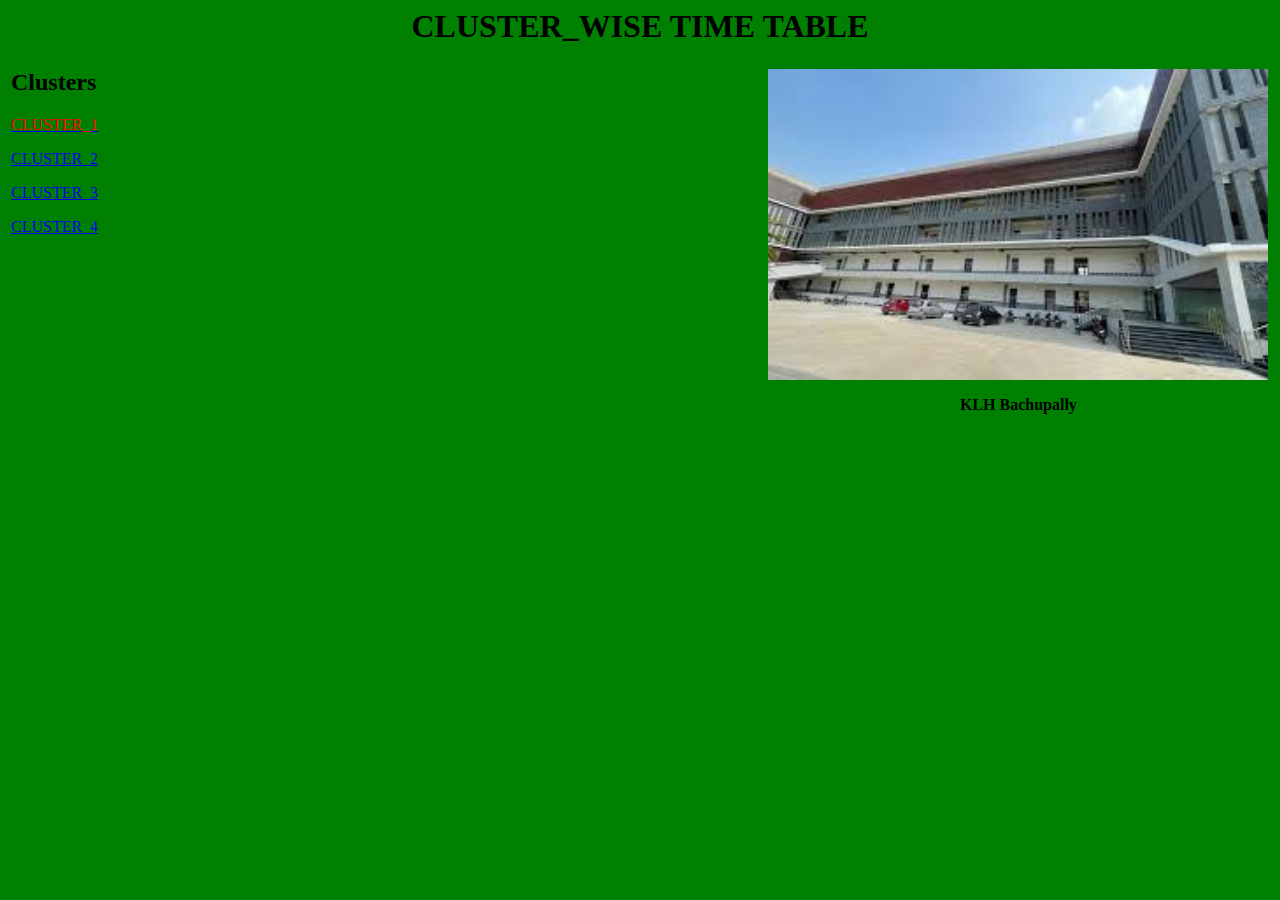
<file: index.html>
<html>
<head>
    <title>Cluster Wise Time Table</title>
</head>
<body bgcolor="green">
<h1 align="center">CLUSTER_WISE TIME TABLE</h2>

<table width="100%" border="0">
    <tr>
        <td width="60%" valign="top">
            <h2>Clusters</h2>
                

            <p>
                <a href="cluster1.html"><font color="red">CLUSTER_1</font></a><br>
    
            </p>

            <p>
                <a href="cluster2.html">CLUSTER_2</a><br>
            
            </p>

            <p>
                <a href="cluster3.html">CLUSTER_3</a><br>
        
            </p>

            <p>
                <a href="cluster4.html">CLUSTER_4</a><br>
            
            </p>
        </td>


        <td width="40%" align="center">
            <img src="[data-uri]" alt="University Image" width="500">
            <p><b>KLH Bachupally</b></p>
        </td>
    </tr>
</table>

</body>
</html>
</file>
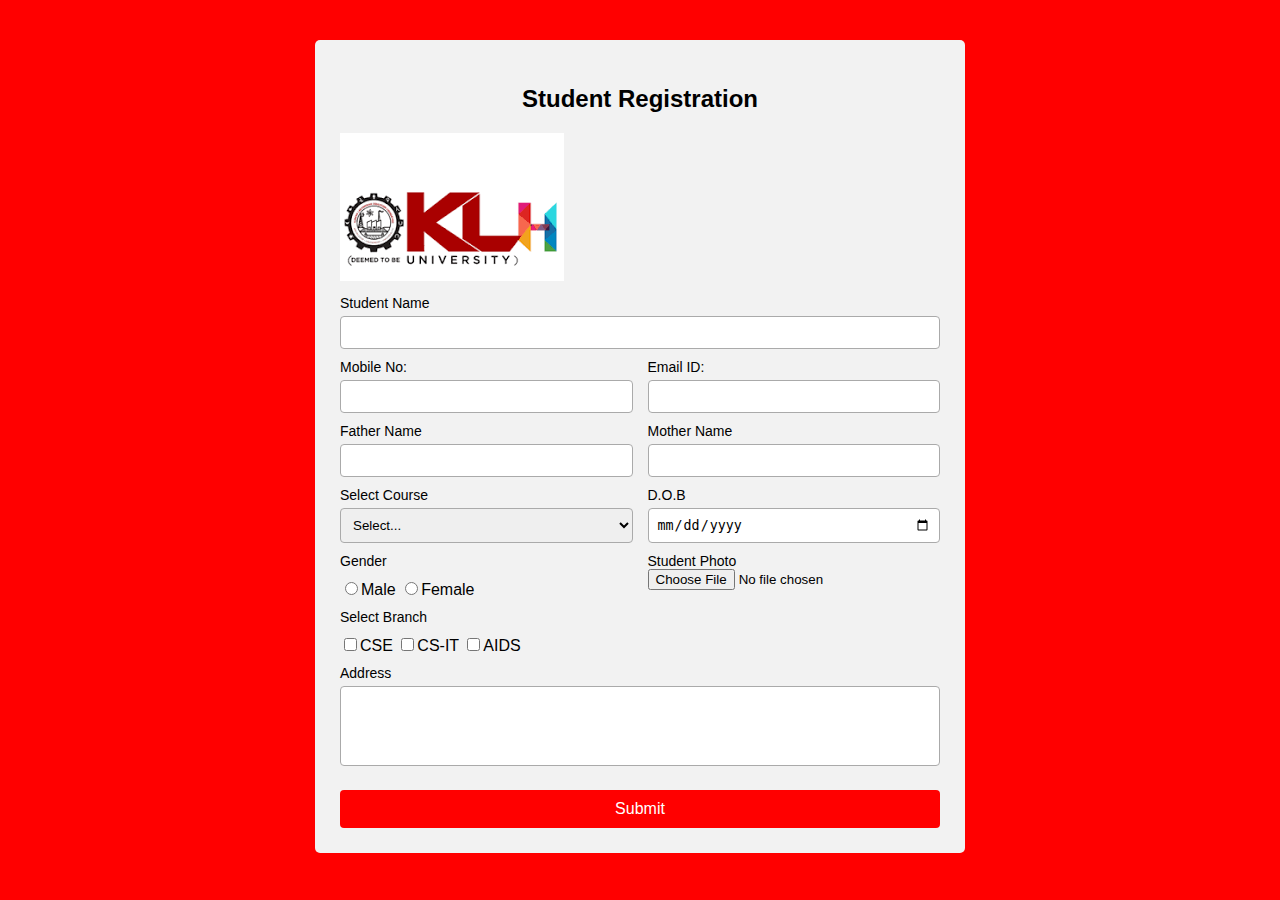
<file: CO1/index.html>
<!DOCTYPE html>
<html>
    <head>
        <title>Student Registration</title>
        <link rel="stylesheet" href="style.css">
    </head>
    <body>
        <div class="container">
            <h2>Student Registration</h2>
            <div class="image">
                <img src="[data-uri]">
            </div>
            <form>
                <label>Student Name</label>
                <input type="text" required>

                <div class="row">
                    <div class="field">
                        <label>Mobile No:</label>
                        <input type="number" required>
                    </div>

                    <div class="field">
                        <label>Email ID:</label>
                        <input type="email" required>
                    </div>
                </div>

                <div class="row">
                    <div class="field">
                        <label>Father Name</label>
                        <input type="text">
                    </div>
                    <div class="field">
                        <label>Mother Name</label>
                        <input type="text">
                    </div>
                </div>

                <div class="row">
                    <div class="field">
                        <label>Select Course</label>
                        <select>
                            <option>Select...</option>
                            <option>MBA</option>
                            <option>B-Tech</option>
                        </select>
                    </div>

                    <div class="field">
                        <label>D.O.B</label>
                        <input type="date">
                    </div>
                </div>

                <div class="row">
                    <div class="field">
                        <label>Gender</label>
                        <div class="gender">
                            <input type="radio" name="gender">Male
                            <input type="radio" name="gender">Female
                        </div>
                    </div>

                        <div class="field">
                            <label>Student Photo</label>
                            <input type="file" accept="image/*">
                        </div>
                </div>

                    <label>Select Branch</label>
                    <div class="branch">
                        <input type="checkbox">CSE
                        <input type="checkbox">CS-IT
                        <input type="checkbox">AIDS 
                    </div>

                    <label>Address</label>
                    <textarea></textarea>

                    <button type="submit" class="submit-btn">Submit</button>

            </form>
        </div>
    </body>
</html>
</file>
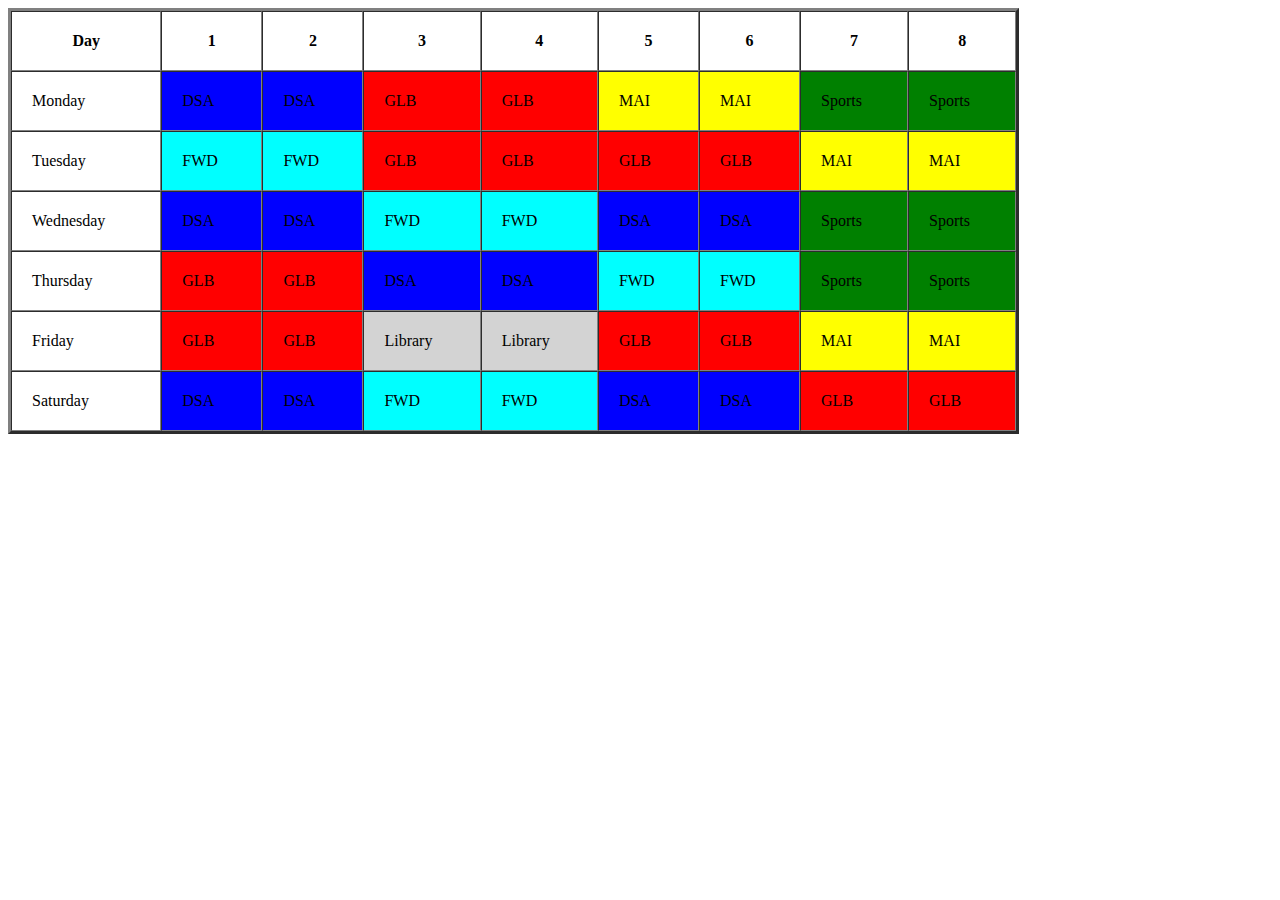
<file: CO1/cluster1.html>
<html>
<head>
    <title>Cluster-1 TimeTable</title>
</head>
<body bgcolor="white">
    <table width="80%" border="3" cellspacing="0" cellpadding="20">
        <tr>
            <th>Day</th>
            <th>1</th>
            <th>2</th>
            <th>3</th>
            <th>4</th>
            <th>5</th>
            <th>6</th>
            <th>7</th>
            <th>8</th>
        </tr>

        <tr>
            <td>Monday</td>
            <td bgcolor="blue">DSA</td>
            <td bgcolor="blue">DSA</td>
            <td bgcolor="red">GLB</td>
            <td bgcolor="red">GLB</td>
            <td bgcolor="yellow">MAI</td>
            <td bgcolor="yellow">MAI</td>
            <td bgcolor="green">Sports</td>
            <td bgcolor="green">Sports</td>
        </tr>

        <tr>
            <td>Tuesday</td>
            <td bgcolor="cyan">FWD</td>
            <td bgcolor="cyan">FWD</td>
            <td bgcolor="red">GLB</td>
            <td bgcolor="red">GLB</td>
            <td bgcolor="red">GLB</td>
            <td bgcolor="red">GLB</td>
            <td bgcolor="yellow">MAI</td>
            <td bgcolor="yellow">MAI</td>
        </tr>

        <tr>
            <td>Wednesday</td>
            <td bgcolor="blue">DSA</td>
            <td bgcolor="blue">DSA</td>
            <td bgcolor="cyan">FWD</td>
            <td bgcolor="cyan">FWD</td>
            <td bgcolor="blue">DSA</td>
            <td bgcolor="blue">DSA</td>
            <td bgcolor="green">Sports</td>
            <td bgcolor="green">Sports</td>
        </tr>

        <tr>
            <td>Thursday</td>
            <td bgcolor="red">GLB</td>
            <td bgcolor="red">GLB</td>
            <td bgcolor="blue">DSA</td>
            <td bgcolor="blue">DSA</td>
            <td bgcolor="cyan">FWD</td>
            <td bgcolor="cyan">FWD</td>
            <td bgcolor="green">Sports</td>
            <td bgcolor="green">Sports</td>
        </tr>

        <tr>
            <td>Friday</td>
            <td bgcolor="red">GLB</td>
            <td bgcolor="red">GLB</td>
            <td bgcolor="lightgray">Library</td>
            <td bgcolor="lightgray">Library</td>
            <td bgcolor="red">GLB</td>
            <td bgcolor="red">GLB</td>
            <td bgcolor="yellow">MAI</td>
            <td bgcolor="yellow">MAI</td>
        </tr>

        <tr>
            <td>Saturday</td>
            <td bgcolor="blue">DSA</td>
            <td bgcolor="blue">DSA</td>
            <td bgcolor="cyan">FWD</td>
            <td bgcolor="cyan">FWD</td>
            <td bgcolor="blue">DSA</td>
            <td bgcolor="blue">DSA</td>
            <td bgcolor="red">GLB</td>
            <td bgcolor="red">GLB</td>
        </tr>
    </table>
</body>
</html>
</file>
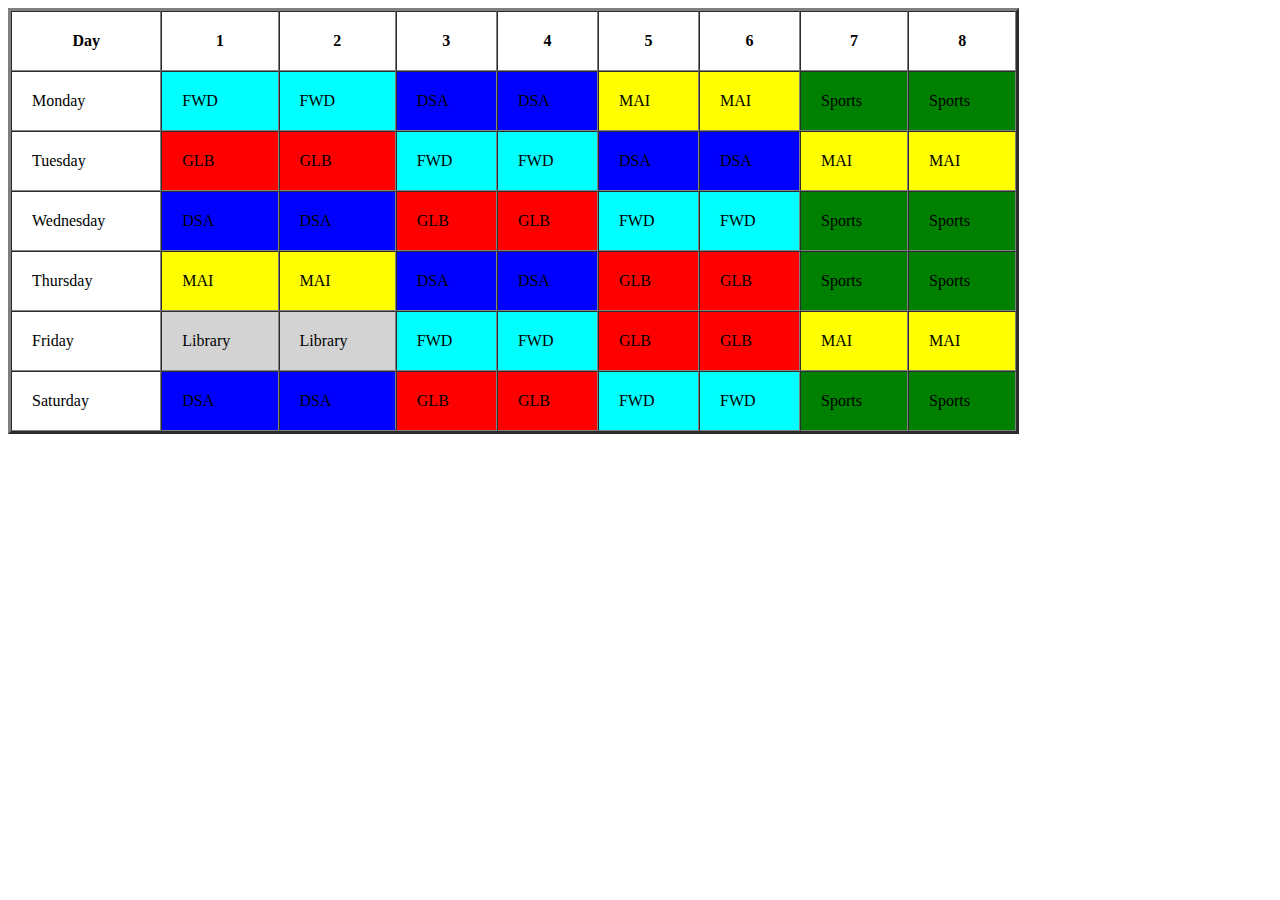
<file: CO1/cluster2.html>
<html>
<head>
    <title>Cluster-1 TimeTable</title>
</head>
<body bgcolor="white">
    <table width="80%" border="3" cellspacing="0" cellpadding="20">
        <tr>
            <th>Day</th>
            <th>1</th>
            <th>2</th>
            <th>3</th>
            <th>4</th>
            <th>5</th>
            <th>6</th>
            <th>7</th>
            <th>8</th>
        </tr>

        <tr>
            <td>Monday</td>
            <td bgcolor="cyan">FWD</td>
            <td bgcolor="cyan">FWD</td>
            <td bgcolor="blue">DSA</td>
            <td bgcolor="blue">DSA</td>
            <td bgcolor="yellow">MAI</td>
            <td bgcolor="yellow">MAI</td>
            <td bgcolor="green">Sports</td>
            <td bgcolor="green">Sports</td>
        </tr>

        <tr>
            <td>Tuesday</td>
            <td bgcolor="red">GLB</td>
            <td bgcolor="red">GLB</td>
            <td bgcolor="cyan">FWD</td>
            <td bgcolor="cyan">FWD</td>
            <td bgcolor="blue">DSA</td>
            <td bgcolor="blue">DSA</td>
            <td bgcolor="yellow">MAI</td>
            <td bgcolor="yellow">MAI</td>
        </tr>

        <tr>
            <td>Wednesday</td>
            <td bgcolor="blue">DSA</td>
            <td bgcolor="blue">DSA</td>
            <td bgcolor="red">GLB</td>
            <td bgcolor="red">GLB</td>
            <td bgcolor="cyan">FWD</td>
            <td bgcolor="cyan">FWD</td>
            <td bgcolor="green">Sports</td>
            <td bgcolor="green">Sports</td>
        </tr>

        <tr>
            <td>Thursday</td>
            <td bgcolor="yellow">MAI</td>
            <td bgcolor="yellow">MAI</td>
            <td bgcolor="blue">DSA</td>
            <td bgcolor="blue">DSA</td>
            <td bgcolor="red">GLB</td>
            <td bgcolor="red">GLB</td>
            <td bgcolor="green">Sports</td>
            <td bgcolor="green">Sports</td>
        </tr>

        <tr>
            <td>Friday</td>
            <td bgcolor="lightgray">Library</td>
            <td bgcolor="lightgray">Library</td>
            <td bgcolor="cyan">FWD</td>
            <td bgcolor="cyan">FWD</td>
            <td bgcolor="red">GLB</td>
            <td bgcolor="red">GLB</td>
            <td bgcolor="yellow">MAI</td>
            <td bgcolor="yellow">MAI</td>
        </tr>

        <tr>
            <td>Saturday</td>
            <td bgcolor="blue">DSA</td>
            <td bgcolor="blue">DSA</td>
            <td bgcolor="red">GLB</td>
            <td bgcolor="red">GLB</td>
            <td bgcolor="cyan">FWD</td>
            <td bgcolor="cyan">FWD</td>
            <td bgcolor="green">Sports</td>
            <td bgcolor="green">Sports</td>
        </tr>
    </table>
</body>
</html>
</file>
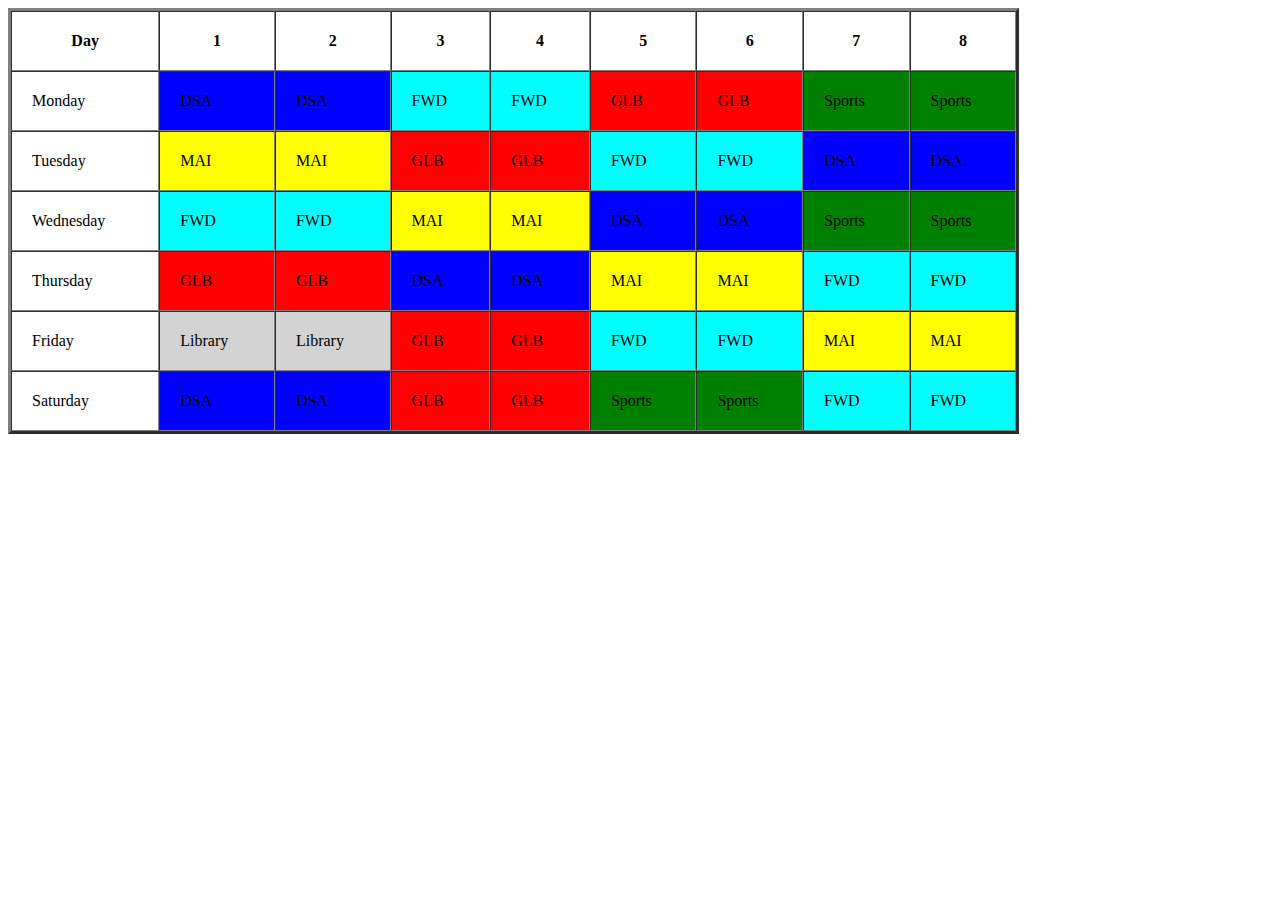
<file: CO1/cluster3.html>
<html>
<head>
    <title>Cluster-1 TimeTable</title>
</head>
<body bgcolor="white">
    <table width="80%" border="3" cellspacing="0" cellpadding="20">
        <tr>
            <th>Day</th>
            <th>1</th>
            <th>2</th>
            <th>3</th>
            <th>4</th>
            <th>5</th>
            <th>6</th>
            <th>7</th>
            <th>8</th>
        </tr>

        <tr>
            <td>Monday</td>
            <td bgcolor="blue">DSA</td>
            <td bgcolor="blue">DSA</td>
            <td bgcolor="cyan">FWD</td>
            <td bgcolor="cyan">FWD</td>
            <td bgcolor="red">GLB</td>
            <td bgcolor="red">GLB</td>
            <td bgcolor="green">Sports</td>
            <td bgcolor="green">Sports</td>
        </tr>

        <tr>
            <td>Tuesday</td>
            <td bgcolor="yellow">MAI</td>
            <td bgcolor="yellow">MAI</td>
            <td bgcolor="red">GLB</td>
            <td bgcolor="red">GLB</td>
            <td bgcolor="cyan">FWD</td>
            <td bgcolor="cyan">FWD</td>
            <td bgcolor="blue">DSA</td>
            <td bgcolor="blue">DSA</td>
        </tr>

        <tr>
            <td>Wednesday</td>
            <td bgcolor="cyan">FWD</td>
            <td bgcolor="cyan">FWD</td>
            <td bgcolor="yellow">MAI</td>
            <td bgcolor="yellow">MAI</td>
            <td bgcolor="blue">DSA</td>
            <td bgcolor="blue">DSA</td>
            <td bgcolor="green">Sports</td>
            <td bgcolor="green">Sports</td>
        </tr>

        <tr>
            <td>Thursday</td>
            <td bgcolor="red">GLB</td>
            <td bgcolor="red">GLB</td>
            <td bgcolor="blue">DSA</td>
            <td bgcolor="blue">DSA</td>
            <td bgcolor="yellow">MAI</td>
            <td bgcolor="yellow">MAI</td>
            <td bgcolor="cyan">FWD</td>
            <td bgcolor="cyan">FWD</td>
        </tr>

        <tr>
            <td>Friday</td>
            <td bgcolor="lightgray">Library</td>
            <td bgcolor="lightgray">Library</td>
            <td bgcolor="red">GLB</td>
            <td bgcolor="red">GLB</td>
            <td bgcolor="cyan">FWD</td>
            <td bgcolor="cyan">FWD</td>
            <td bgcolor="yellow">MAI</td>
            <td bgcolor="yellow">MAI</td>
        </tr>

        <tr>
            <td>Saturday</td>
            <td bgcolor="blue">DSA</td>
            <td bgcolor="blue">DSA</td>
            <td bgcolor="red">GLB</td>
            <td bgcolor="red">GLB</td>
            <td bgcolor="green">Sports</td>
            <td bgcolor="green">Sports</td>
            <td bgcolor="cyan">FWD</td>
            <td bgcolor="cyan">FWD</td>
        </tr>
    </table>
</body>
</html>
</file>
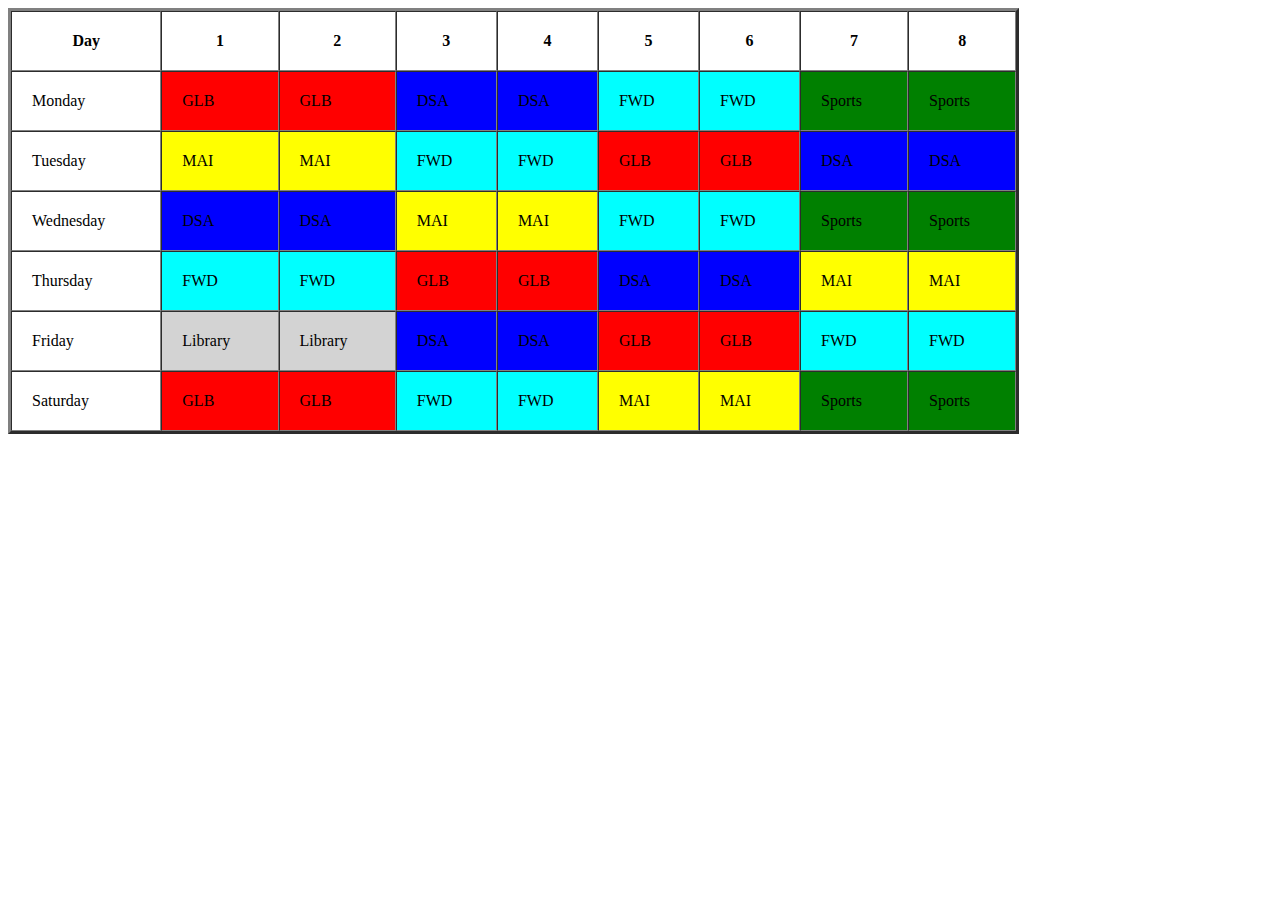
<file: CO1/cluster4.html>
<html>
<head>
    <title>Cluster-1 TimeTable</title>
</head>
<body bgcolor="white">
    <table width="80%" border="3" cellspacing="0" cellpadding="20">
        <tr>
            <th>Day</th>
            <th>1</th>
            <th>2</th>
            <th>3</th>
            <th>4</th>
            <th>5</th>
            <th>6</th>
            <th>7</th>
            <th>8</th>
        </tr>

        <tr>
            <td>Monday</td>
            <td bgcolor="red">GLB</td>
            <td bgcolor="red">GLB</td>
            <td bgcolor="blue">DSA</td>
            <td bgcolor="blue">DSA</td>
            <td bgcolor="cyan">FWD</td>
            <td bgcolor="cyan">FWD</td>
            <td bgcolor="green">Sports</td>
            <td bgcolor="green">Sports</td>
        </tr>

        <tr>
            <td>Tuesday</td>
            <td bgcolor="yellow">MAI</td>
            <td bgcolor="yellow">MAI</td>
            <td bgcolor="cyan">FWD</td>
            <td bgcolor="cyan">FWD</td>
            <td bgcolor="red">GLB</td>
            <td bgcolor="red">GLB</td>
            <td bgcolor="blue">DSA</td>
            <td bgcolor="blue">DSA</td>
        </tr>

        <tr>
            <td>Wednesday</td>
            <td bgcolor="blue">DSA</td>
            <td bgcolor="blue">DSA</td>
            <td bgcolor="yellow">MAI</td>
            <td bgcolor="yellow">MAI</td>
            <td bgcolor="cyan">FWD</td>
            <td bgcolor="cyan">FWD</td>
            <td bgcolor="green">Sports</td>
            <td bgcolor="green">Sports</td>
        </tr>

        <tr>
            <td>Thursday</td>
            <td bgcolor="cyan">FWD</td>
            <td bgcolor="cyan">FWD</td>
            <td bgcolor="red">GLB</td>
            <td bgcolor="red">GLB</td>
            <td bgcolor="blue">DSA</td>
            <td bgcolor="blue">DSA</td>
            <td bgcolor="yellow">MAI</td>
            <td bgcolor="yellow">MAI</td>
        </tr>

        <tr>
            <td>Friday</td>
            <td bgcolor="lightgray">Library</td>
            <td bgcolor="lightgray">Library</td>
            <td bgcolor="blue">DSA</td>
            <td bgcolor="blue">DSA</td>
            <td bgcolor="red">GLB</td>
            <td bgcolor="red">GLB</td>
            <td bgcolor="cyan">FWD</td>
            <td bgcolor="cyan">FWD</td>
        </tr>

        <tr>
            <td>Saturday</td>
            <td bgcolor="red">GLB</td>
            <td bgcolor="red">GLB</td>
            <td bgcolor="cyan">FWD</td>
            <td bgcolor="cyan">FWD</td>
            <td bgcolor="yellow">MAI</td>
            <td bgcolor="yellow">MAI</td>
            <td bgcolor="green">Sports</td>
            <td bgcolor="green">Sports</td>
        </tr>
    </table>
</body>
</html>
</file>
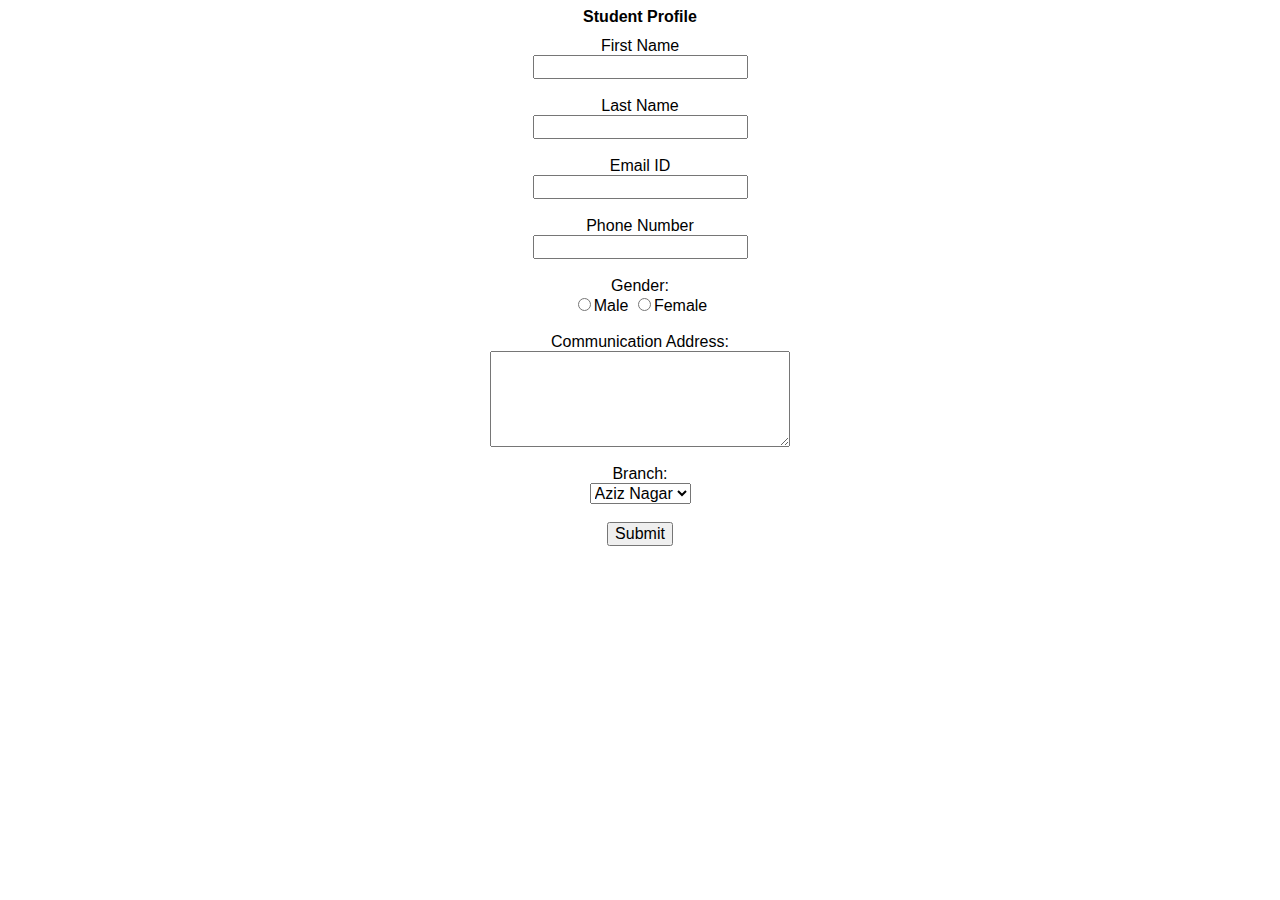
<file: CO1/Font.html>
<html>
    <head>
        <title align="center"> Student Profile </title>
    </head>
    <style>
            * {
                font-family: Arial, sans-serif;
                font-color: #333;
                font-size:16px;
            }
        </style>
    <body>
        <form align="center">
            <h1 align="center"> Student Profile</h1>
            <label for="fname">First Name </label> <br>
            <input type="text" id="fname" name="fname"><br>
            <br>

            <label for="lname"> Last Name </label> <br>
            <input type="text" id="lname" name="lname"><br>
            <br>


            <label for="emailID"> Email ID</label><br>
            <input type="email" id="emailID" name="emailID"><br>
            <br>

            <label for="contact">Phone Number</label><br>
            <input type="tel" id="contact" name="contact"><br>
            <br>

            Gender:<br>
            <input type="radio" id="male" name="gender" value="male">Male<label>
            <label for="male" Male></label>
            
            <input type="radio" id="female" name="gender" value="female">Female<label>
            <label for="female" Female></label><br>
            <br>

            Communication Address:<br>
            <textarea name="Communication Address" rows="5" cols="30"></textarea><br>   
            <br>
            Branch:<br>
            <select id="Branch" name="Branch"><br> 
                <option value="Aziz Nagar">Aziz Nagar</option>
                <option value="Bachupallu">Bachupally</option>
                <option value="Vijaywada">Vijaywada</option>
            </select><br>
            <br>

            <input type="submit"><br>
        </form>
    </body>
</html>
</file>
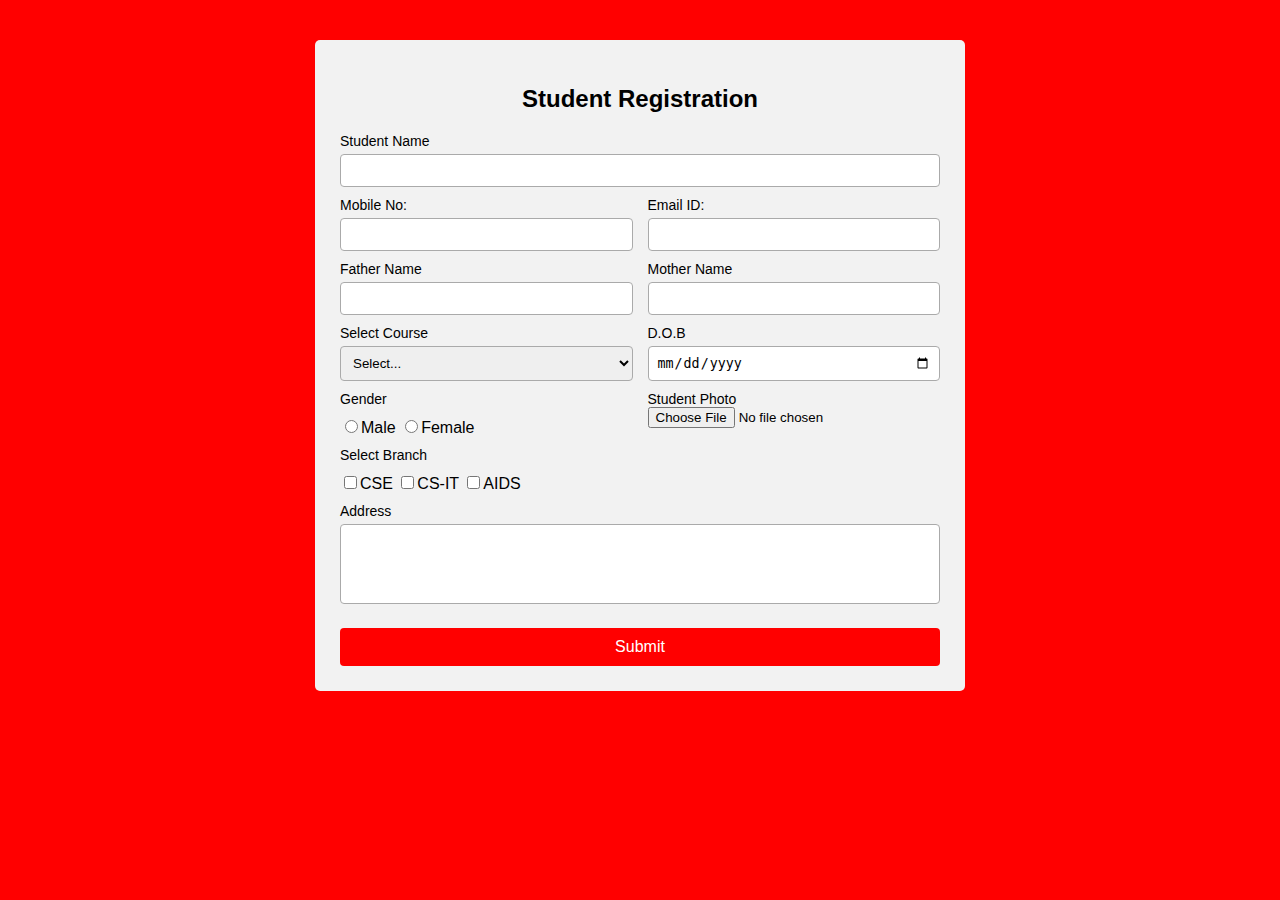
<file: CO1/Practice.html>
<!DOCTYPE html>
<html>
    <head>
        <title>Student Registration</title>
        <link rel="stylesheet" href="style.css">
    </head>
    <body>
        <div class="container">
            <h2>Student Registration</h2>
            <form>
                <label>Student Name</label>
                <input type="text" required>

                <div class="row">
                    <div class="field">
                        <label>Mobile No:</label>
                        <input type="number" required>
                    </div>

                    <div class="field">
                        <label>Email ID:</label>
                        <input type="email" required>
                    </div>
                </div>

                <div class="row">
                    <div class="field">
                        <label>Father Name</label>
                        <input type="text">
                    </div>
                    <div class="field">
                        <label>Mother Name</label>
                        <input type="text">
                    </div>
                </div>

                <div class="row">
                    <div class="field">
                        <label>Select Course</label>
                        <select>
                            <option>Select...</option>
                            <option>MBA</option>
                            <option>B-Tech</option>
                        </select>
                    </div>

                    <div class="field">
                        <label>D.O.B</label>
                        <input type="date">
                    </div>
                </div>

                <div class="row">
                    <div class="field">
                        <label>Gender</label>
                        <div class="gender">
                            <input type="radio" name="gender">Male
                            <input type="radio" name="gender">Female
                        </div>
                    </div>

                        <div class="field">
                            <label>Student Photo</label>
                            <input type="file" accept="image/*">
                        </div>
                </div>

                    <label>Select Branch</label>
                    <div class="branch">
                        <input type="checkbox">CSE
                        <input type="checkbox">CS-IT
                        <input type="checkbox">AIDS 
                    </div>

                    <label>Address</label>
                    <textarea></textarea>

                    <button type="submit" class="submit-btn">Submit</button>

            </form>
        </div>
    </body>
</html>
</file>
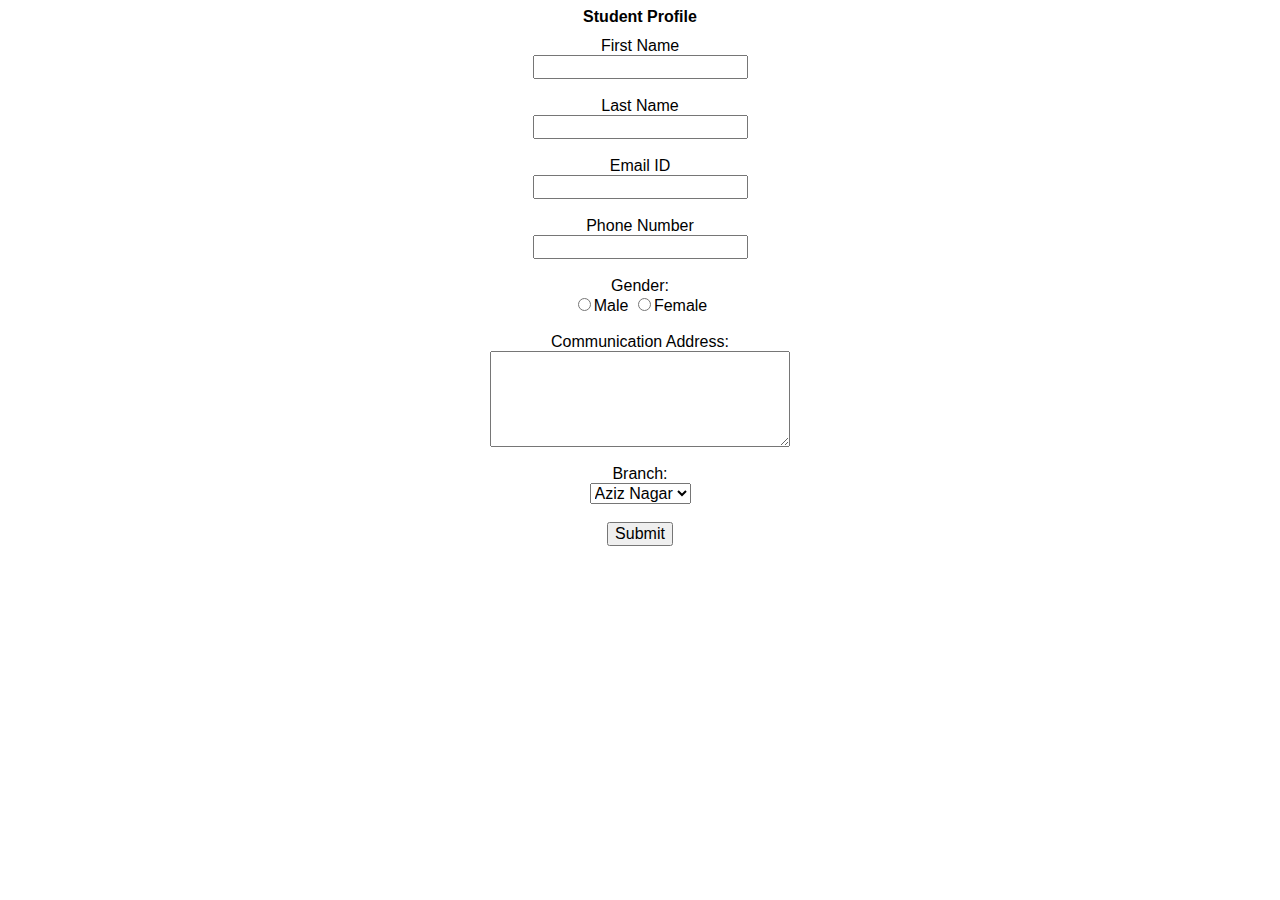
<file: CO1/Untitled-1.html>
<html>
    <head>
        <title align="center"> Student Profile </title>
    </head>
    <body>
        <form align="center">
            <h1 align="center"> Student Profile</h1>
            <label for="fname">First Name </label> <br>
            <input type="text" id="fname" name="fname"><br>
            <br>

            <label for="lname"> Last Name </label> <br>
            <input type="text" id="lname" name="lname"><br>
            <br>


            <label for="emailID"> Email ID</label><br>
            <input type="email" id="emailID" name="emailID"><br>
            <br>

            <label for="contact">Phone Number</label><br>
            <input type="tel" id="contact" name="contact"><br>
            <br>

            Gender:<br>
            <input type="radio" id="male" name="gender" value="male">Male<label>
            <label for="male" Male></label>
            
            <input type="radio" id="female" name="gender" value="female">Female<label>
            <label for="female" Female></label><br>
            <br>

            Communication Address:<br>
            <textarea name="Communication Address" rows="5" cols="30"></textarea><br>   
            <br>
            Branch:<br>
            <select id="Branch" name="Branch"><br> 
                <option value="Aziz Nagar">Aziz Nagar</option>
                <option value="Bachupallu">Bachupally</option>
                <option value="Vijaywada">Vijaywada</option>
            </select><br>
            <br>

            <input type="submit"><br>
        </form>

        <style>
            * {
                font-family: Arial, sans-serif;
                font-color: #333;
                font-size:16px;
            }
        </style>
    </body>
</html>
</file>
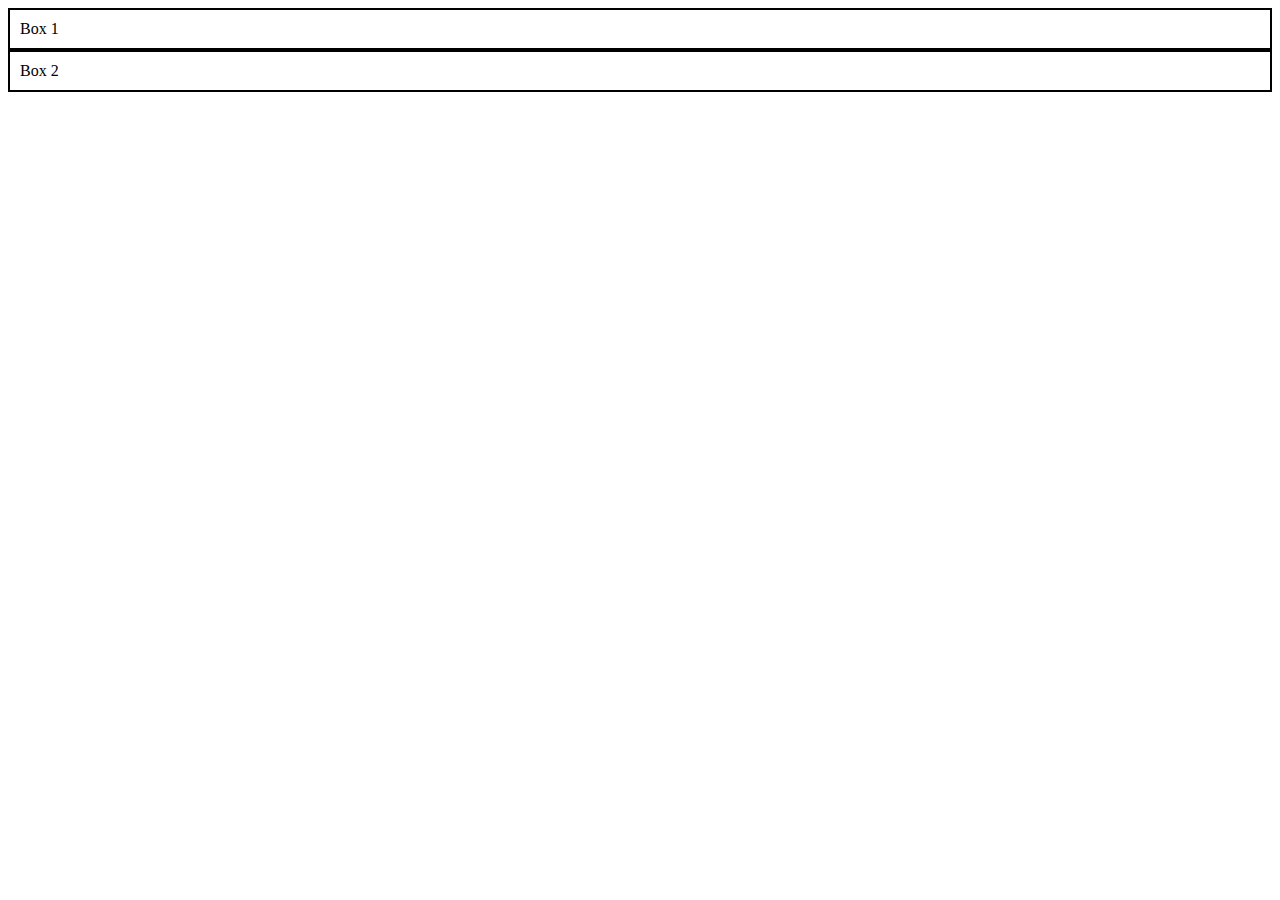
<file: CO2/clsSele.html>
<!DOCTYPE html>
<html>
<head>
<style>
.box {
    border: 2px solid black;
    padding: 10px;
}
</style>
</head>
<body>

<div class="box">Box 1</div>
<div class="box">Box 2</div>

</body>
</html>
</file>
<file: CO1/style.css>
body {
    margin: 0;
    padding: 0;
    background-color: red;
    font-family: Arial, sans-serif;
}

.container {
    width: 600px;
    margin: 40px auto;
    background: #f2f2f2;
    padding: 25px;
    border-radius: 5px;
}

h2 {
    text-align: center;
    margin-bottom: 20px;
}

label {
    display: block;
    margin-top: 10px;
    font-size: 14px;
}

input[type="text"],
input[type="email"],
input[type="number"],
input[type="date"],
select,
textarea {
    width: 100%;
    padding: 8px;
    margin-top: 5px;
    border: 1px solid #aaa;
    border-radius: 4px;
    box-sizing: border-box;
}

textarea {
    height: 80px;
    resize: none;
}

.row {
    display: flex;
    gap: 15px;
}

.field {
    flex: 1;
}

.gender,
.branch {
    margin-top: 10px;
}

.submit-btn {
    margin-top: 20px;
    width: 100%;
    padding: 10px;
    background-color: red;
    color: white;
    border: none;
    border-radius: 4px;
    font-size: 16px;
    cursor: pointer;
}

.submit-btn:hover {
    background-color: darkred;
}
</file>
